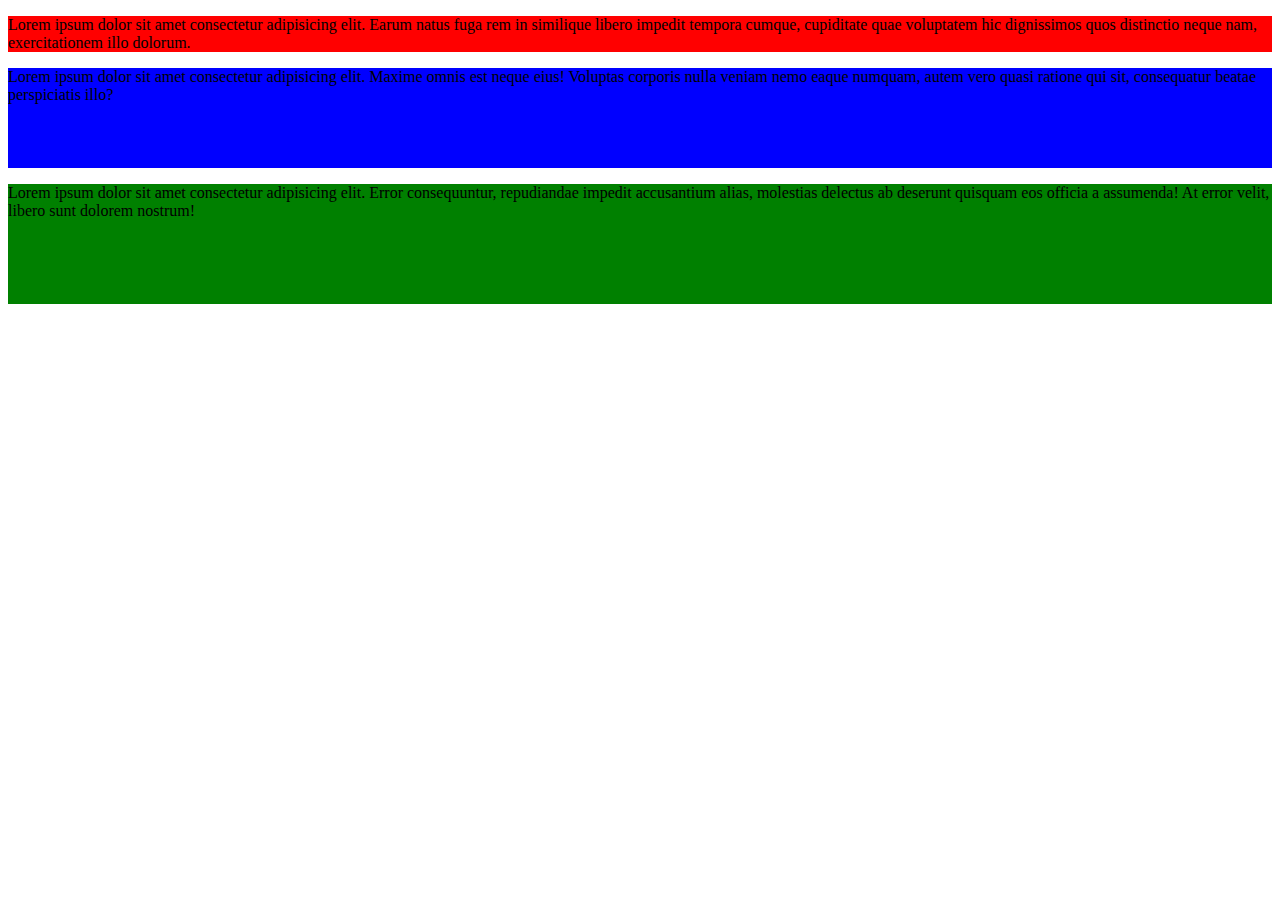
<file: Homework/class 7/index.html>
<!DOCTYPE html>
<html lang="en">
<head>
    <meta charset="UTF-8">
    <meta http-equiv="X-UA-Compatible" content="IE=edge">
    <meta name="viewport" content="width=device-width, initial-scale=1.0">
    <link rel="stylesheet" href="styles.css">
    <title>Document</title>
</head>
<header>

</header>
<body>
    <section>
        <p class="section1">Lorem ipsum dolor sit amet consectetur adipisicing elit. Earum natus fuga rem in similique libero impedit tempora cumque, cupiditate quae voluptatem hic dignissimos quos distinctio neque nam, exercitationem illo dolorum.
        </p>
    </section>
    <section>
        <p class="section2">Lorem ipsum dolor sit amet consectetur adipisicing elit. Maxime omnis est neque eius! Voluptas corporis nulla veniam nemo eaque numquam, autem vero quasi ratione qui sit, consequatur beatae perspiciatis illo?</p>
    </section>
    <section >
        <p class="section3" >Lorem ipsum dolor sit amet consectetur adipisicing elit. Error consequuntur, repudiandae impedit accusantium alias, molestias delectus ab deserunt quisquam eos officia a assumenda! At error velit, libero sunt dolorem nostrum!</p>
    </section>
</body>
</html>
</file>
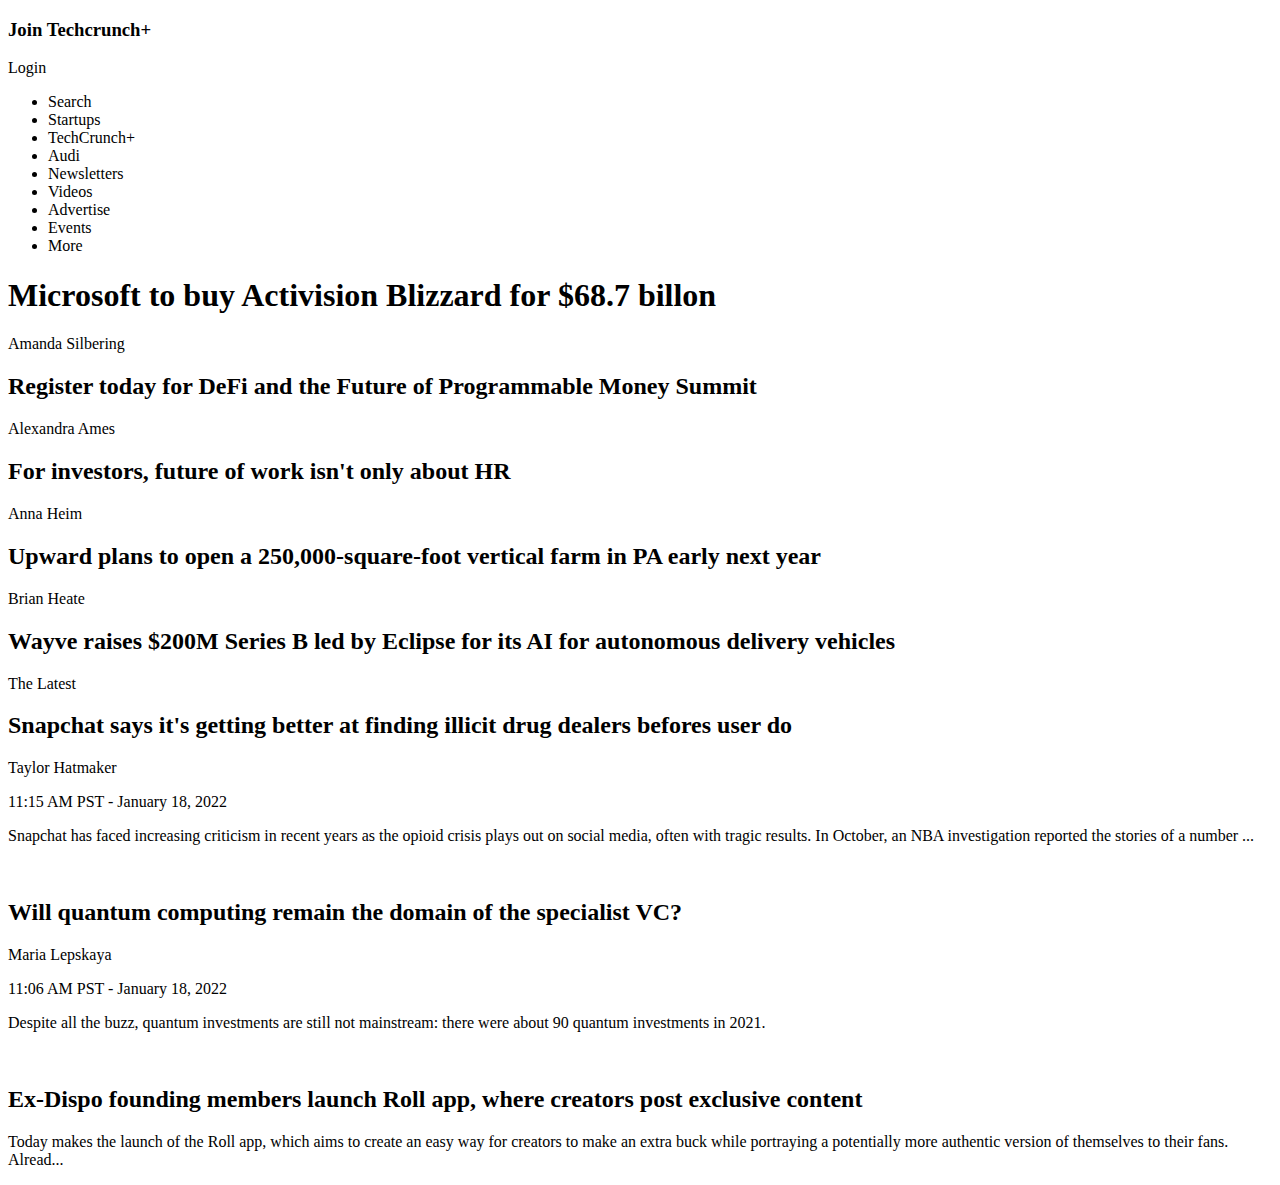
<file: Class Materials/class03-materials/techcrunch/index.html>
<!DOCTYPE html>
<html lang="en">
<head>
    <meta charset="UTF-8">
    <meta http-equiv="X-UA-Compatible" content="IE=edge">
    <meta name="viewport" content="width=device-width, initial-scale=1.0">
    <title>Document</title>
</head>
<body>
    <header>
        <h3>Join Techcrunch+</h3>
        <p>Login</p>
        <ul>
            <li>Search</li>
            <li>Startups</li>
            <li>TechCrunch+</li>
            <li>Audi</li>
            <li>Newsletters</li>
            <li>Videos</li>
            <li>Advertise</li>
            <li>Events</li>
            <li>More</li>
        </ul>
    </header>
    <main>
        <section>
            <h1>Microsoft to buy Activision Blizzard for $68.7 billon</h1>
            <p>Amanda Silbering</p>
        </section>
        <section>
            <h2>Register today for DeFi and the Future of Programmable Money Summit</h2>
            <p>Alexandra Ames</p>
            <h2>For investors, future of work isn't only about HR</h2>
            <p>Anna Heim</p>
            <h2>Upward plans to open a 250,000-square-foot vertical farm in PA early next year</h2>
            <p>Brian Heate</p>
            <h2>Wayve raises $200M Series B led by Eclipse for its AI for autonomous delivery vehicles</h2>
        </section>
        <section>
            <p>The Latest</p>
            <h2>Snapchat says it's getting better at finding illicit drug dealers befores user do</h2>
            <p>Taylor Hatmaker</p>
            <p>11:15 AM PST - January 18, 2022</p>
            <p>Snapchat has faced increasing criticism in recent years as the opioid crisis plays out on social media, often with tragic results. In October, an NBA investigation reported the stories of a number ...</p>
            <br>
            <h2>Will quantum computing remain the domain of the specialist VC?</h2>
            <p>Maria Lepskaya</p>
            <p>11:06 AM PST - January 18, 2022</p>
            <p>Despite all the buzz, quantum investments are still not mainstream: there were about 90 quantum investments in 2021.</p>
            <br>
            <h2>Ex-Dispo founding members launch Roll app, where creators post exclusive content</h2>
            <p>Today makes the launch of the Roll app, which aims to create an easy way for creators to make an extra buck while portraying a potentially more authentic version of themselves to their fans. Alread...</p>
        </section>
    </main>
</body>
</html>
</file>
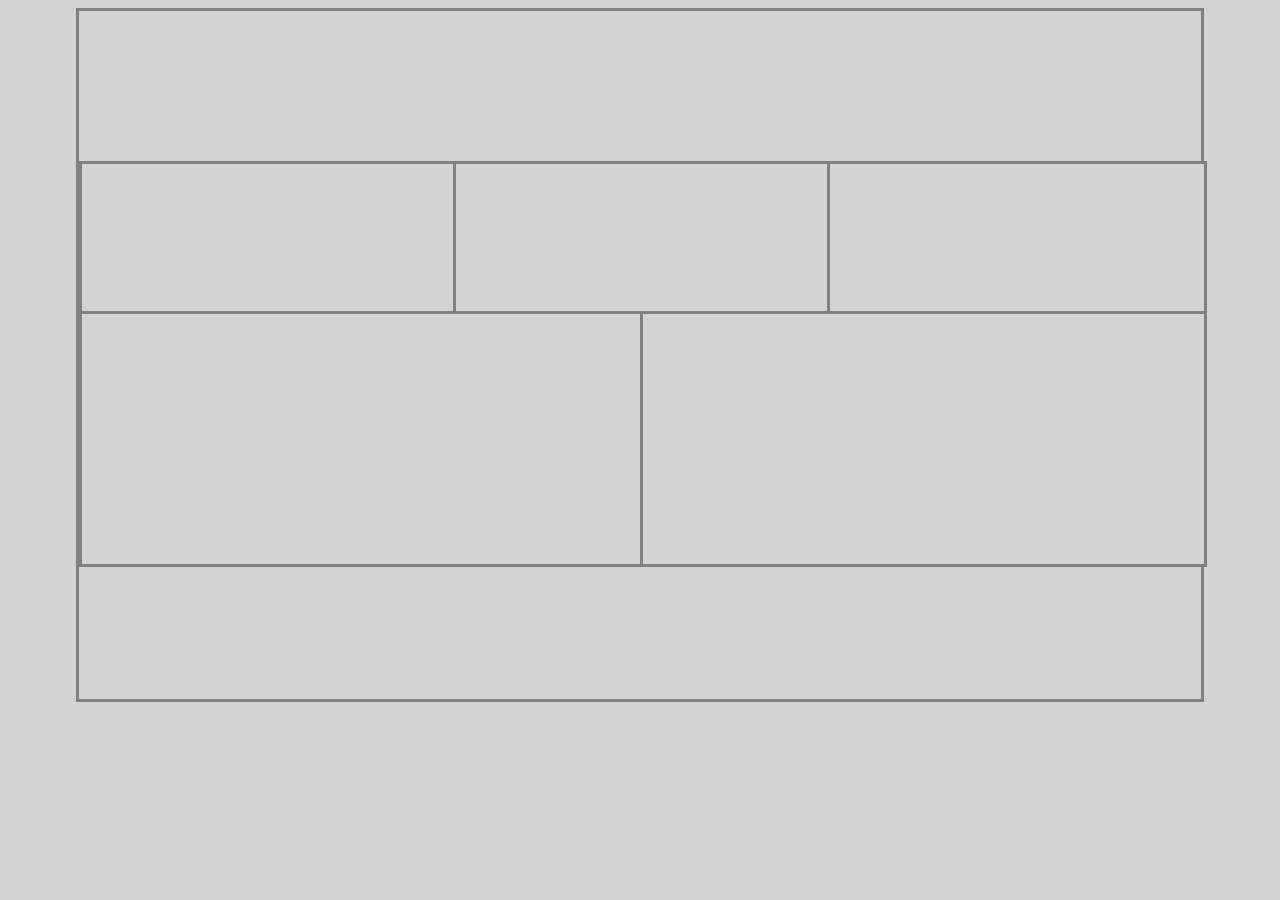
<file: Homework/class 5/layout1/index.html>
<!DOCTYPE html>
<html lang="en">
<head>
    <meta charset="UTF-8">
    <meta http-equiv="X-UA-Compatible" content="IE=edge">
    <meta name="viewport" content="width=device-width, initial-scale=1.0">
    <link rel="stylesheet" href="styles.css">
    <title>Layout 1</title>
</head>
<body>
    <div class="bigcontainer">
        <div class="a1"></div>
        <div class="a2"></div>
        <div class="a3"></div>
        <div class="a4"></div>
        <div class="b1"></div>
        <div class="b2"></div>
    </div>
</body>
</html>
</file>
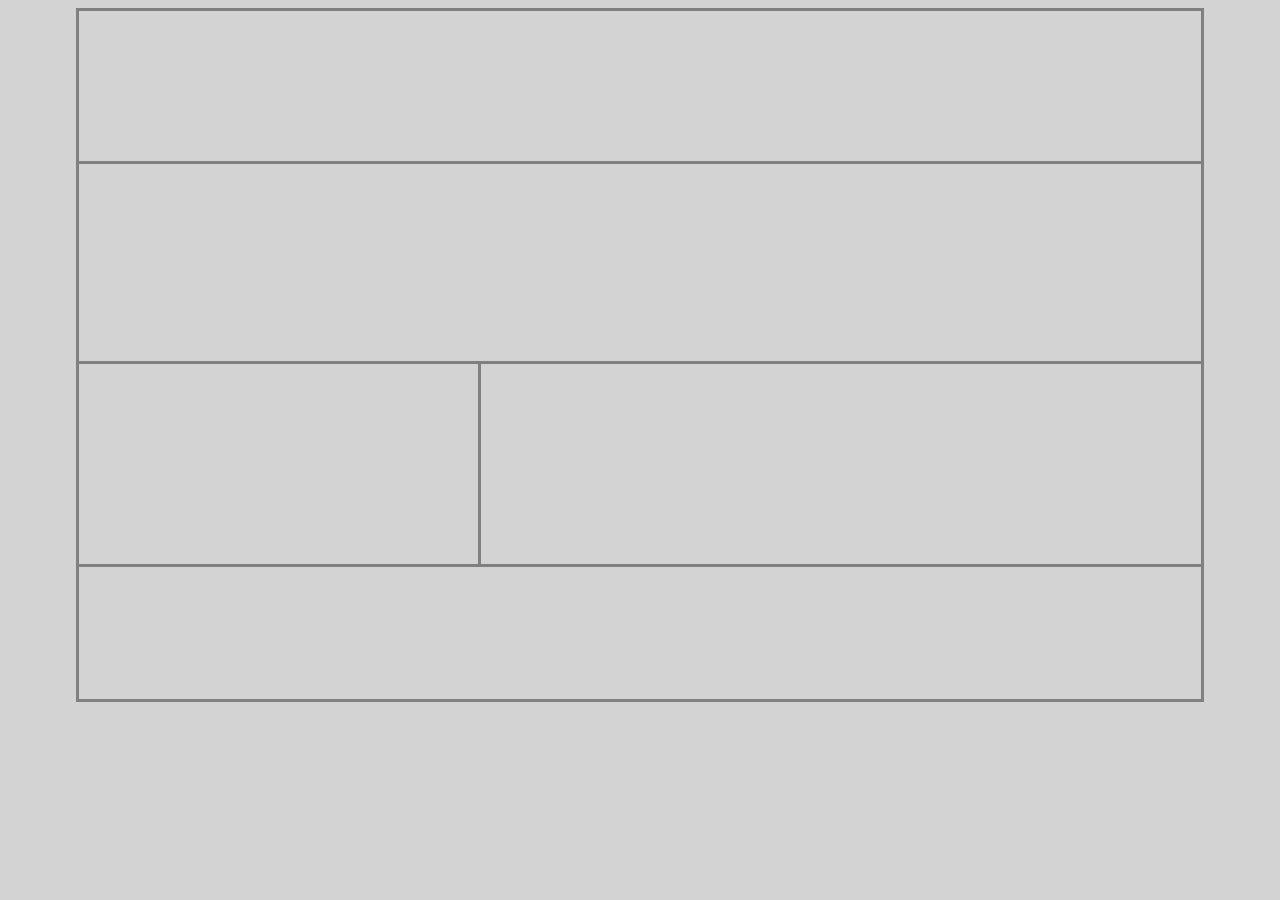
<file: Homework/class 5/layout2/index.html>
<!DOCTYPE html>
<html lang="en">
<head>
    <meta charset="UTF-8">
    <meta http-equiv="X-UA-Compatible" content="IE=edge">
    <meta name="viewport" content="width=device-width, initial-scale=1.0">
    <link rel="stylesheet" href="styles.css">
    <title>Layout 1</title>
</head>
<body>
    <div class="bigcontainer">
        <div class="a1"></div>
        <div class="b1"></div>
        <div class="b2"></div>
    </div>
</body>
</html>
</file>
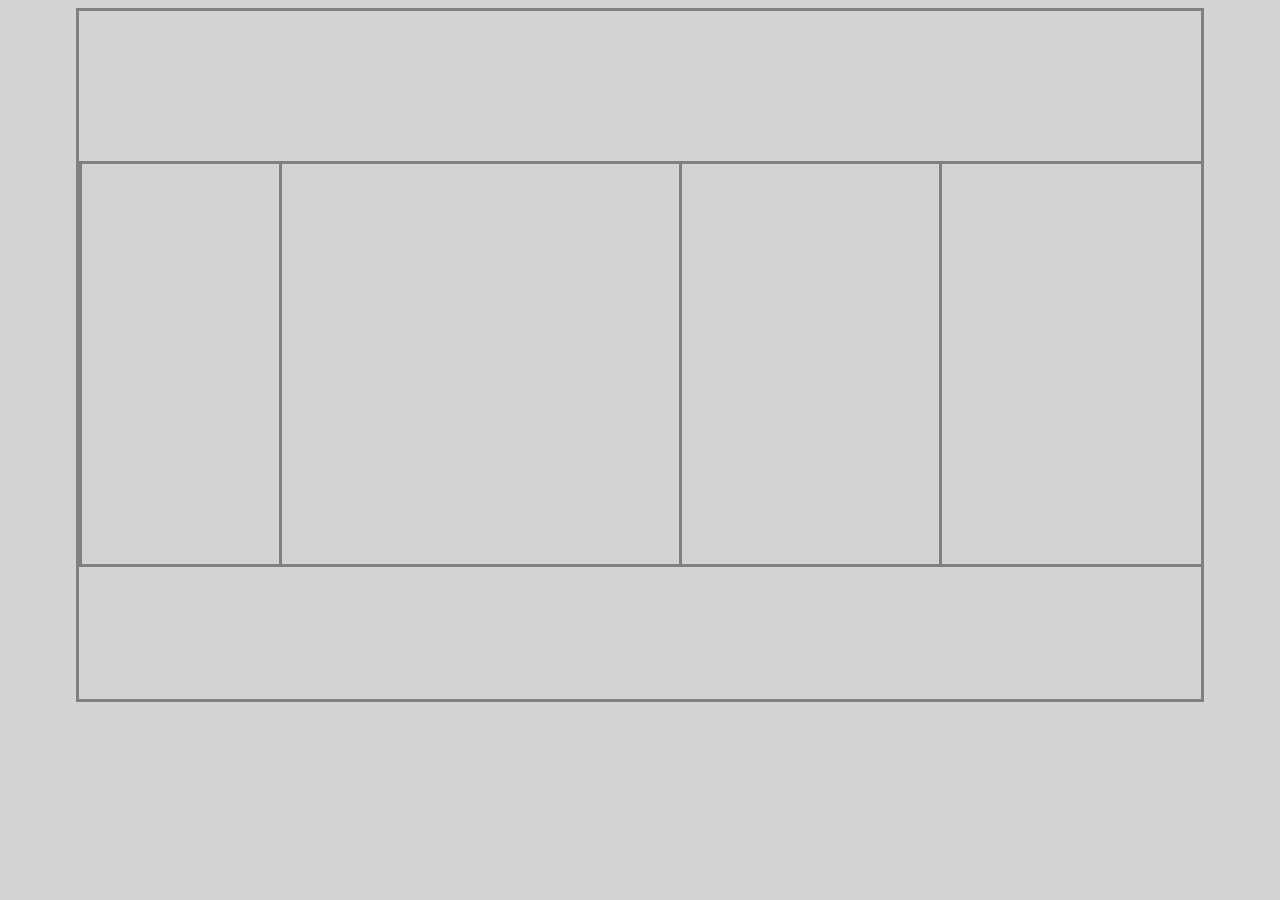
<file: Homework/class 5/layout3/index.html>
<!DOCTYPE html>
<html lang="en">
<head>
    <meta charset="UTF-8">
    <meta http-equiv="X-UA-Compatible" content="IE=edge">
    <meta name="viewport" content="width=device-width, initial-scale=1.0">
    <link rel="stylesheet" href="styles.css">
    <title>Layout 1</title>
</head>
<body>
    <div class="bigcontainer">
        <div class="a1"></div>
        <div class="a2"></div>
        <div class="a3"></div>
        <div class="a4"></div>
        <div class="b1"></div>
    </div>
</body>
</html>
</file>
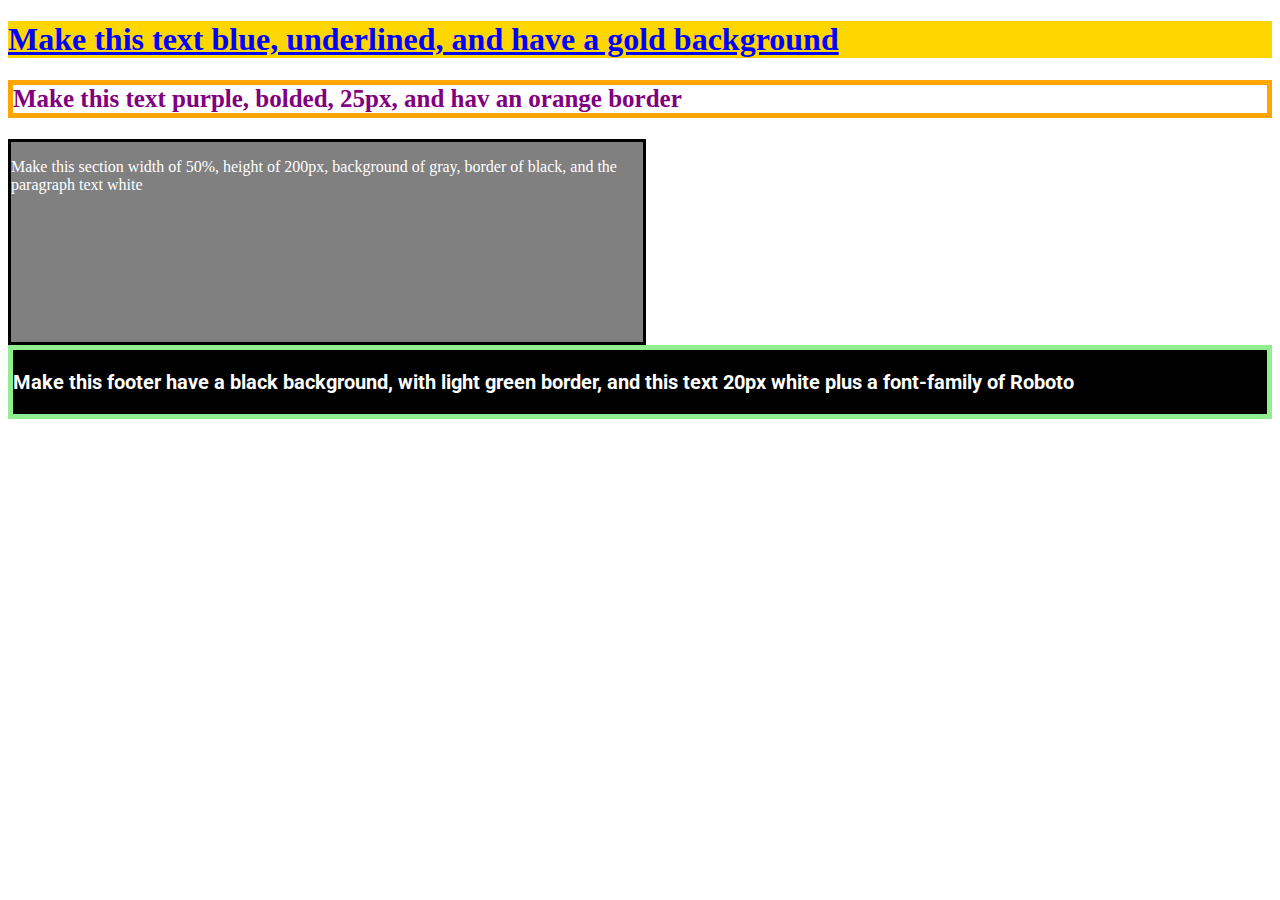
<file: Class Materials/class04-solutions/class04-materials/basic-css/index.html>
<!DOCTYPE html>
<html lang="en">
	<head>
		<title>Blank Template</title>
		<!-- external CSS link -->
		<link rel="preconnect" href="https://fonts.googleapis.com">
		<link rel="preconnect" href="https://fonts.gstatic.com" crossorigin>
		<link href="https://fonts.googleapis.com/css2?family=Roboto&display=swap" rel="stylesheet">
		<link rel="stylesheet" href="css/style.css">
	</head>
	<body>

		<h1>Make this text blue, underlined, and have a gold background</h1>

		<h2>Make this text purple, bolded, 25px, and hav an orange border </h2>

		<section>
			<p>Make this section width of 50%, height of 200px, background of gray, border of black, and the paragraph text white</p>
		</section>

		<footer>
			<h3>Make this footer have a black background, with light green border, and this text 20px white plus a font-family of Roboto</h3>
		</footer>

	</body>
</html>
</file>
<file: Homework/class 7/styles.css>
@media all and (max-width: 1500px) {
    .section1  {
        height:150x;
        background-color: red;
    }

    .section2 {
        height:100px;
        background-color: blue;
}

    .section3 {
        height: 120px;
        background-color: green;
}
}

@media all and (max-width:1000px) {
    .section1  {
        height:50x;
        background-color: green;
    }


    .section2 {
        height:10px;
        background-color: yellow;
}

    .section3 {
        height: 25px;
        background-color: purple;
    }      

}   
    @media all and (max-width: 500px) {
        .section1  {
            height:170x;
            background-color: brown;
        }
        
        .section2 {
            height:180px;
            background-color: black;
    }
    
        .section3 {
            height: 2000px;
            background-color: pink;
    }
    }
</file>
<file: Homework/class 5/layout1/styles.css>
* {
    background-color: lightgrey;
}

.bigcontainer {
    width:1122px;
    height:688px;
    border: solid 3px grey;
    margin: 0px auto;
    position:relative;
}

.a1 {
    position:absolute;
    width:374px;
    height:150px;
    top:150px;
    left:0px;
    border:solid 3px grey;
}

.a2 {
    position:absolute;
    width:374px;
    height:150px;
    top:150px;
    left:374px;
    border: solid 3px grey;
}

.a3 {
    position:absolute;
    width:374px;
    height:150px;
    top:150px;
    left:748px;
    border:solid 3px grey;
}

.b1 {
    position:absolute;
    width:561px;
    height:250px;
    top:300px;
    left:0px;
    border:solid 3px grey;
}

.b2 {
    position:absolute;
    width:561px;
    height:250px;
    top:300px;
    left:561px;
    border:solid 3px grey;
}
</file>
<file: Homework/class 5/layout2/styles.css>
* {
    background-color: lightgrey;
}

.bigcontainer {
    width:1122px;
    height:688px;
    border: solid 3px grey;
    margin: 0px auto;
    position:relative;
}

.a1 {
    position:absolute;
    width:1122px;
    height:200px;
    top:150px;
    left:-3px;
    border:solid 3px grey;
}

.b1 {
    position:absolute;
    width:400px;
    height:200px;
    top:350px;
    left:-3px;
    border: solid 3px grey;
}

.b2 {
    position:absolute;
    width:720px;
    height:200px;
    top:350px;
    left:399px;
    border: solid 3px grey;
}
</file>
<file: Homework/class 5/layout3/styles.css>
* {
    background-color: lightgrey;
}

.bigcontainer {
    width:1122px;
    height:688px;
    border: solid 3px grey;
    margin: 0px auto;
    position:relative;
}

.a1 {
    position:absolute;
    width:200px;
    height:400px;
    top:150px;
    left:0px;
    border:solid 3px grey;
}

.a2 {
    position:absolute;
    width:400px;
    height:400px;
    top:150px;
    left:200px;
    border: solid 3px grey;
}

.a3 {
    position:absolute;
    width:260px;
    height:400px;
    top:150px;
    left:600px;
    border:solid 3px grey;
}

.a4 {
    position:absolute;
    width:259px;
    height:400px;
    top:150px;
    left:860px;
    border:solid 3px grey;
}
</file>
<file: Class Materials/class04-solutions/class04-materials/basic-css/css/style.css>
h1{
    color: blue;
    text-decoration: underline;
    background: gold;
}
/* Make this text purple, bolded, 25px, and hav an orange border */
h2{
    color: purple;
    font-weight: bold;
    font-size: 25px;
    border: 5px solid orange;
}
/* Make this section width of 50%, height of 200px, background of gray, border of black, and the paragraph text white */
section{
    width: 50%;
    height: 200px;
    background: gray;
    border: 3px solid black;
}
p{
    color: white;
}
/* Make this footer have a black background, with light green border, and this text 20px white plus a font-family of Roboto */
footer{
    background: black;
    border: 5px solid lightgreen;
}
h3{
    color: white;
    font-size: 20px;
    font-family: 'Roboto', sans-serif;
}
</file>
